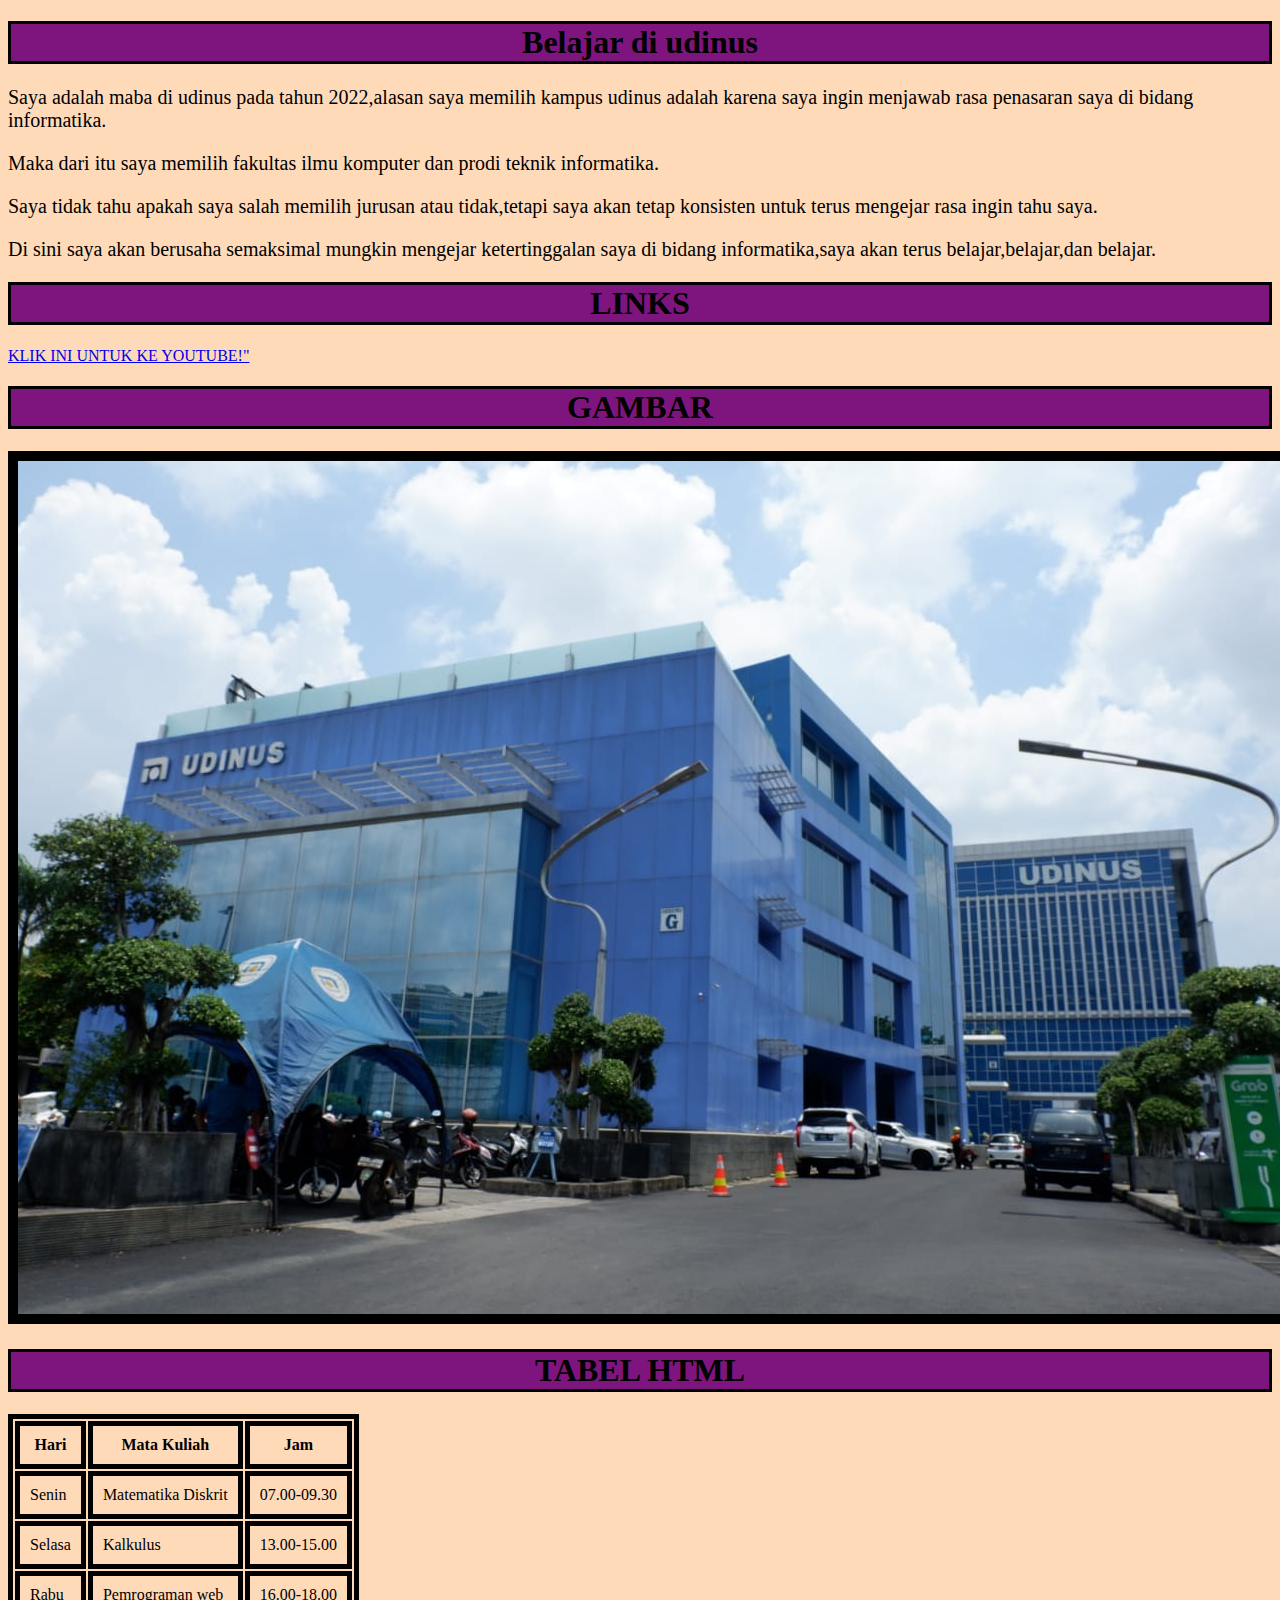
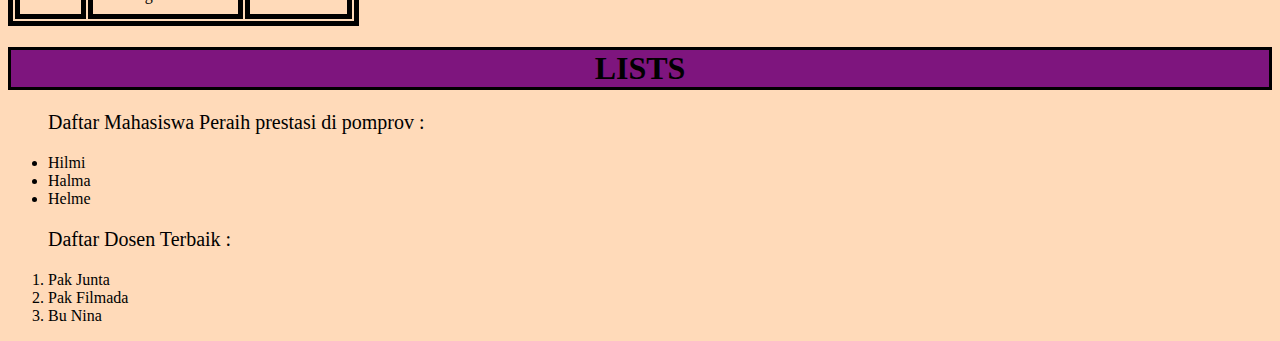
<file: minggu2.html>
<!DOCTYPE html>
<html>
<title>Suka duka belajar di Udinus</title>
<style>
  h1 {
  color : black;
  text-align : center;
  border-style : solid;
  background-color : rgb(126, 21, 126);
  }
  body {
  background-color : peachpuff;}
  p {
  font-size : 20px}
  th,td {
    padding: 10px;
  }
  table,th,td {
    border : 5px solid black;
  }
  img {
    border : 10px solid black;
  }
</style>
</head>
<body>
<h1>Belajar di udinus</h1>
<p>Saya adalah maba di udinus pada tahun 2022,alasan saya memilih kampus udinus adalah karena saya ingin menjawab rasa penasaran saya di bidang informatika.</p>
<p>Maka dari itu saya memilih fakultas ilmu komputer dan prodi teknik informatika.</p>
<p>Saya tidak tahu apakah saya salah memilih jurusan atau tidak,tetapi saya akan tetap konsisten untuk terus mengejar rasa ingin tahu saya.</p>
<p>Di sini saya akan berusaha semaksimal mungkin mengejar ketertinggalan saya di bidang informatika,saya akan terus belajar,belajar,dan belajar.</p>

</body>
<h1>LINKS</h1>
<a href="https://www.youtube.com/">KLIK INI UNTUK KE YOUTUBE!"</a>
<h1>GAMBAR</h1> 
 <img src="udinus.jpeg" alt="kampus udinus">
<body>

<h1>TABEL HTML</h1>
		<table>
			<tr>
				<th>Hari</th>
				<th>Mata Kuliah</th>
				<th>Jam</th>
			</tr>
			<tr>
				<td>Senin</td>
				<td>Matematika Diskrit</td>
				<td>07.00-09.30</td>
			</tr>
			<tr>
				<td>Selasa</td>
				<td>Kalkulus</td>
				<td>13.00-15.00</td>
			</tr>
			<tr>
				<td>Rabu</td>
				<td>Pemrograman web</td>
				<td>16.00-18.00</td>
			</tr>
		</table>

    <h1>LISTS</h1>
		<ul>
			<p>Daftar Mahasiswa Peraih prestasi di pomprov : </p>
			<li>Hilmi</li>
			<li>Halma</li>
			<li>Helme</li>
		</ul>
		<ol>
			<p>Daftar Dosen Terbaik :</p>
			<li>Pak Junta</li>
			<li>Pak Filmada</li>
			<li>Bu Nina</li>
		</ol>
</body>
</html>
</file>
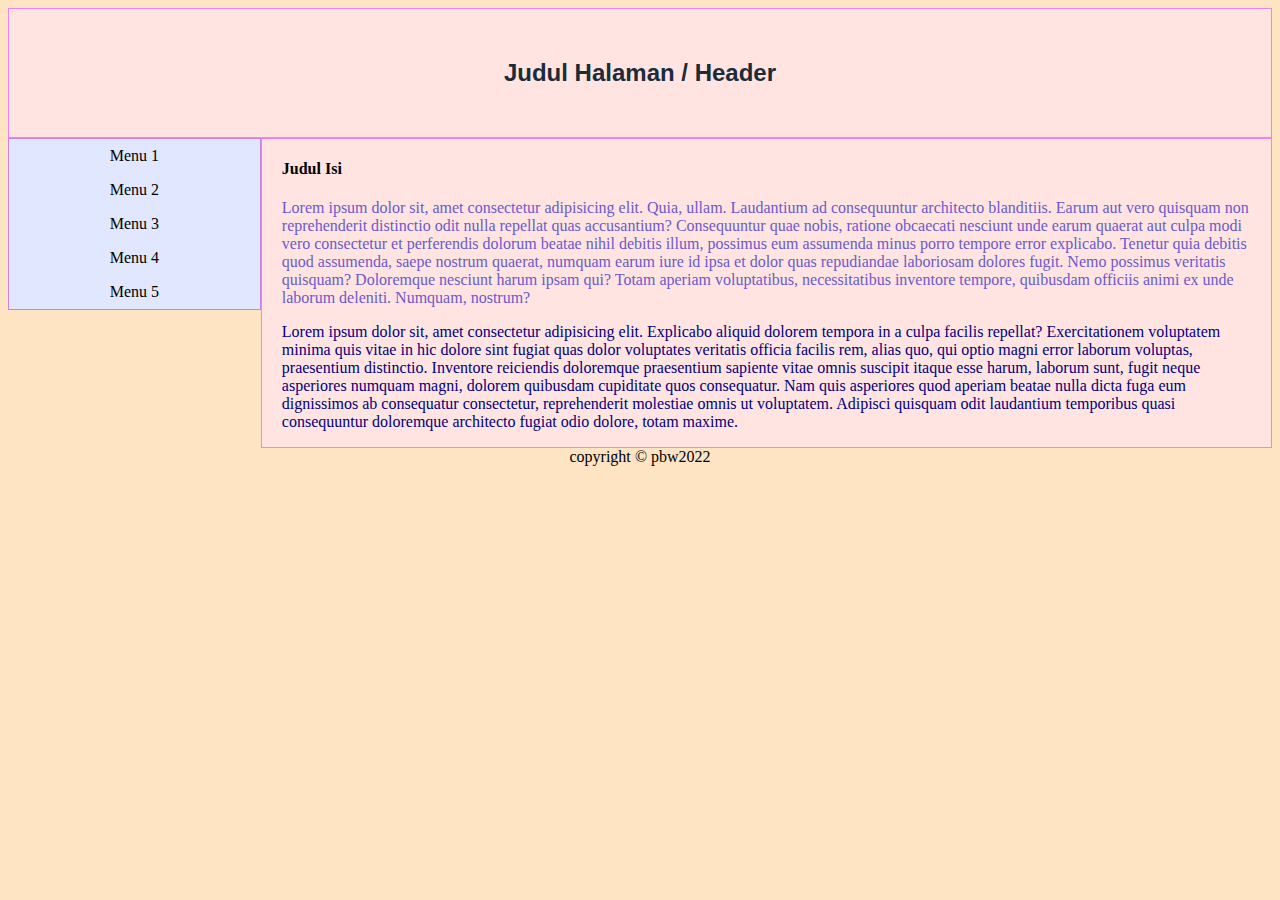
<file:  minggu 8/layout.html>
<!DOCTYPE html>
<html lang="en">
<head>
    <title>Semantic Element - HTML 5</title>
    <link rel="stylesheet" type="text/css" href="asset/style.css">
    <meta charset="UTF-8">
    <meta name="description" content="Latihan Semantic Element">
    <meta name="keywords" content="HTML, CSS, JavaScript, Semantic Element">
    <meta name="author" content="pbw2022">
    <meta name="viewport" content="width=device-width, initial-scale=1.0">
</head>
<body>
    <header>
        <h2>Judul Halaman / Header</h2>
    </header>
    <nav>
        <ul>
            <li><a href="#">Menu 1</a></li>
            <li><a href="#">Menu 2</a></li>
            <li><a href="#">Menu 3</a></li>
            <li><a href="#">Menu 4</a></li>
            <li><a href="#">Menu 5</a></li>
        </ul>
    </nav>
    <article>
        <h4>Judul Isi</h4>
        <p class="satu">Lorem ipsum dolor sit, amet consectetur adipisicing elit. Quia, ullam. Laudantium ad consequuntur architecto blanditiis. Earum aut vero quisquam non reprehenderit distinctio odit nulla repellat quas accusantium? Consequuntur quae nobis, ratione obcaecati nesciunt unde earum quaerat aut culpa modi vero consectetur et perferendis dolorum beatae nihil debitis illum, possimus eum assumenda minus porro tempore error explicabo. Tenetur quia debitis quod assumenda, saepe nostrum quaerat, numquam earum iure id ipsa et dolor quas repudiandae laboriosam dolores fugit. Nemo possimus veritatis quisquam? Doloremque nesciunt harum ipsam qui? Totam aperiam voluptatibus, necessitatibus inventore tempore, quibusdam officiis animi ex unde laborum deleniti. Numquam, nostrum?</p>
        <p class="dua">Lorem ipsum dolor sit, amet consectetur adipisicing elit. Explicabo aliquid dolorem tempora in a culpa facilis repellat? Exercitationem voluptatem minima quis vitae in hic dolore sint fugiat quas dolor voluptates veritatis officia facilis rem, alias quo, qui optio magni error laborum voluptas, praesentium distinctio. Inventore reiciendis doloremque praesentium sapiente vitae omnis suscipit itaque esse harum, laborum sunt, fugit neque asperiores numquam magni, dolorem quibusdam cupiditate quos consequatur. Nam quis asperiores quod aperiam beatae nulla dicta fuga eum dignissimos ab consequatur consectetur, reprehenderit molestiae omnis ut voluptatem. Adipisci quisquam odit laudantium temporibus quasi consequuntur doloremque architecto fugiat odio dolore, totam maxime.</p>
    </article>
    <footer>
        copyright <i>&copy;</i> pbw2022
    </footer>
</body>
</html>
</file>
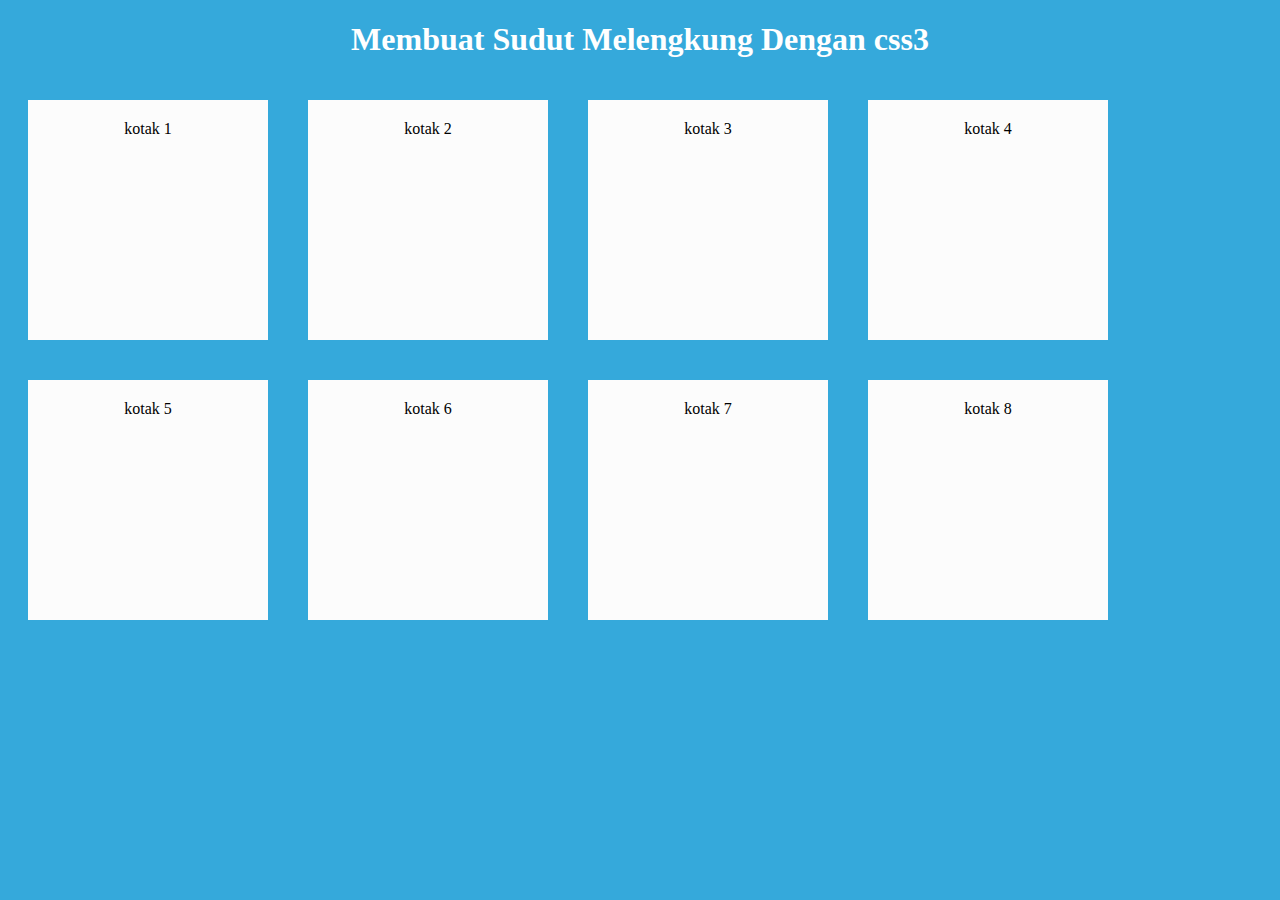
<file: minggu 9/praktikum1.html>
<!DOCTYPE html>
<html lang="en">
<head>
    <title>Membuat sudut melengkung dengan css3</title>
    <link rel="stylesheet" href="stylepraktikum1.css" type="text/css">
</head>
<body>
    <h1>Membuat Sudut Melengkung Dengan css3</h1>
    <div class="Ketengah">
        <div class="kotak kotak 1">kotak 1</div>
        <div class="kotak kotak 2">kotak 2</div>
        <div class="kotak kotak 3">kotak 3</div>
        <div class="kotak kotak 4">kotak 4</div>
        <div class="kotak kotak 5">kotak 5</div>
        <div class="kotak kotak 6">kotak 6</div>
        <div class="kotak kotak 7">kotak 7</div>
        <div class="kotak kotak 8">kotak 8</div>
    </div>
</body>
</html>
</file>
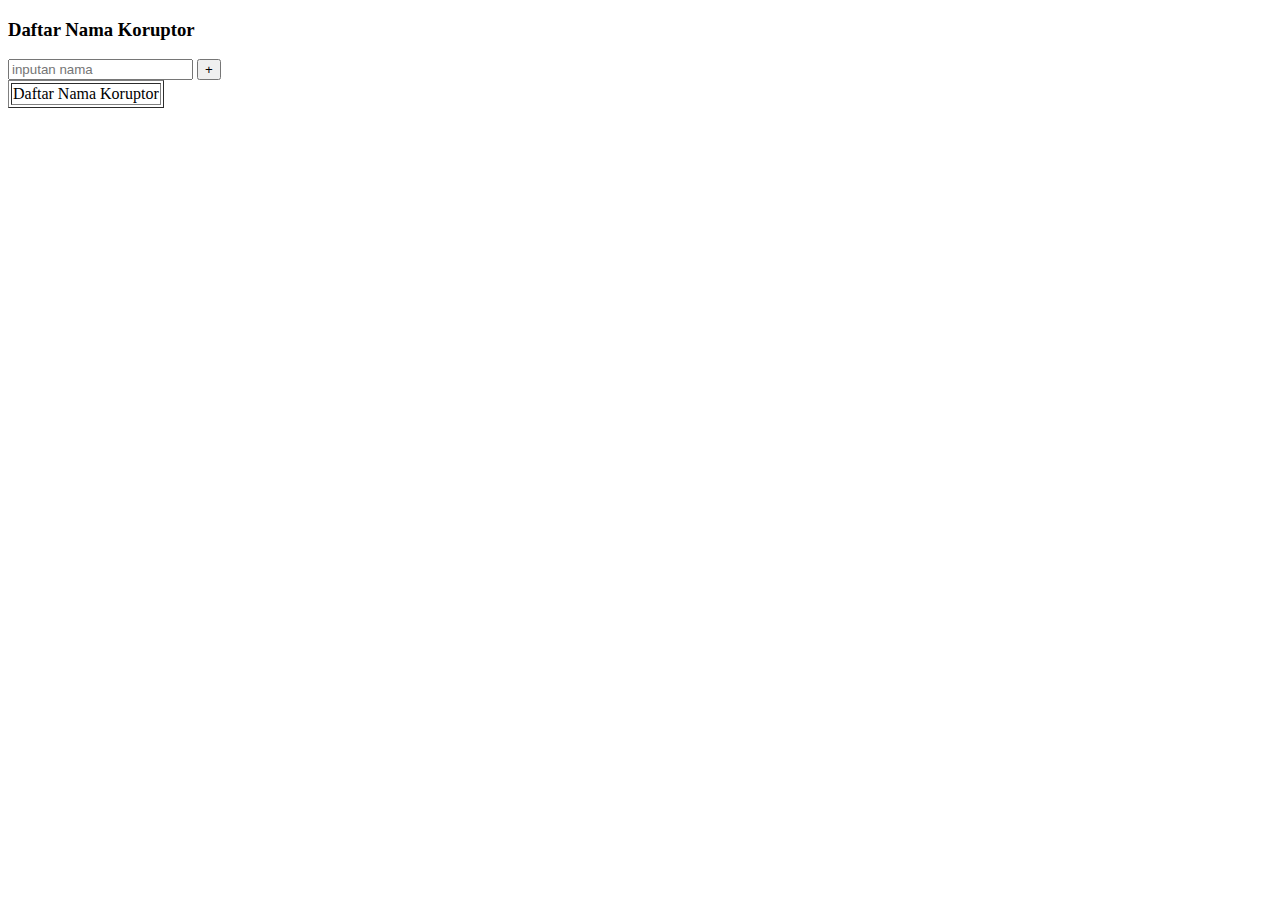
<file: minggu11/minggu11.html>
<!DOCTYPE html>
<html lang="en">
<head>
    <meta charset="UTF-8">
    <meta name="viewport" content="width=device-width, initial-scale=1.0">
    <meta http-equiv="X-UA-Compatible" content="ie=edge">
    <title>Looping</title>
</head>
<body>
    <h3>Daftar Nama Koruptor</h3>
    <form onsubmit="" action="javascript:void(0);" method="POST">
            <input type="text" placeholder="inputan nama" id="namaMhs">
            <input type="submit" value="+">
    </form>
    <div id="counter">
    <!--Dinamis-->
    </div>
    <table border="solid black 1px">
        <head>
                <tr><td>Daftar Nama Koruptor</td></tr>
        </head>
        <body id="Daftar Nama">
        <!--Dinamis JS-->
        </body>           
    </table>
    <script>
        var apl = new function(){
            this.el = document.getElementById("DaftarNama");
            this.mhs = ["Bambang","Bumbung","Bombong"];

            this.barisA11 = FUNCTION()
                var data = "";
                if (this.mhs.length > 0){
                    for (i=0; i < this.mhs.lenght;i++){
                    data += '<tr>';
                    data += '<td>'; + this.mhs[i] + '</td>';
                    data += '<button onclick="apl.delData(' + i + ')">Del</button>';
                    data += '<button onclick="apl.upData(' + i + ')">upd</button>';
                    data += '</td></tr>';
                }
            }
            this.count(this.mhs.length);
            return this.el.innerHTML = data;
        };
        this.count = function(data){
            var el = document.getElementById('counter');
            if(data){
                el.innerHTML = 'jumlah:' + data + '' + 'mahasiswa';
            } else {
                el.innerHTML = 'Data kosong';
            }
        };
        this.addData = function(){
            el = document.getElementById('NamaMhs');
            var NamaMhs = el.value;
            if(NamaMhs){
                this.mhs.push(NamaMhs.trim());
                el.value = '';
                this.barisA11();
            } 
        }
        this.DelData = function(item){
            var yakin = confirm;
            if (yakin=true){
                this.mhs.splice(item,1);
            }
            this.barisA11();
        }
        this.updData = function(item){
            var dataUpd = prompt;
            if(dataUpd){
                this.mhs[item];
                if(dataUpd){
                    this.mhs[item]=dataUpd;
                }
                this.barisA11();
            }
        }
        apl.barisA11();
    </script>

    </script>
</body>
</html>
</file>
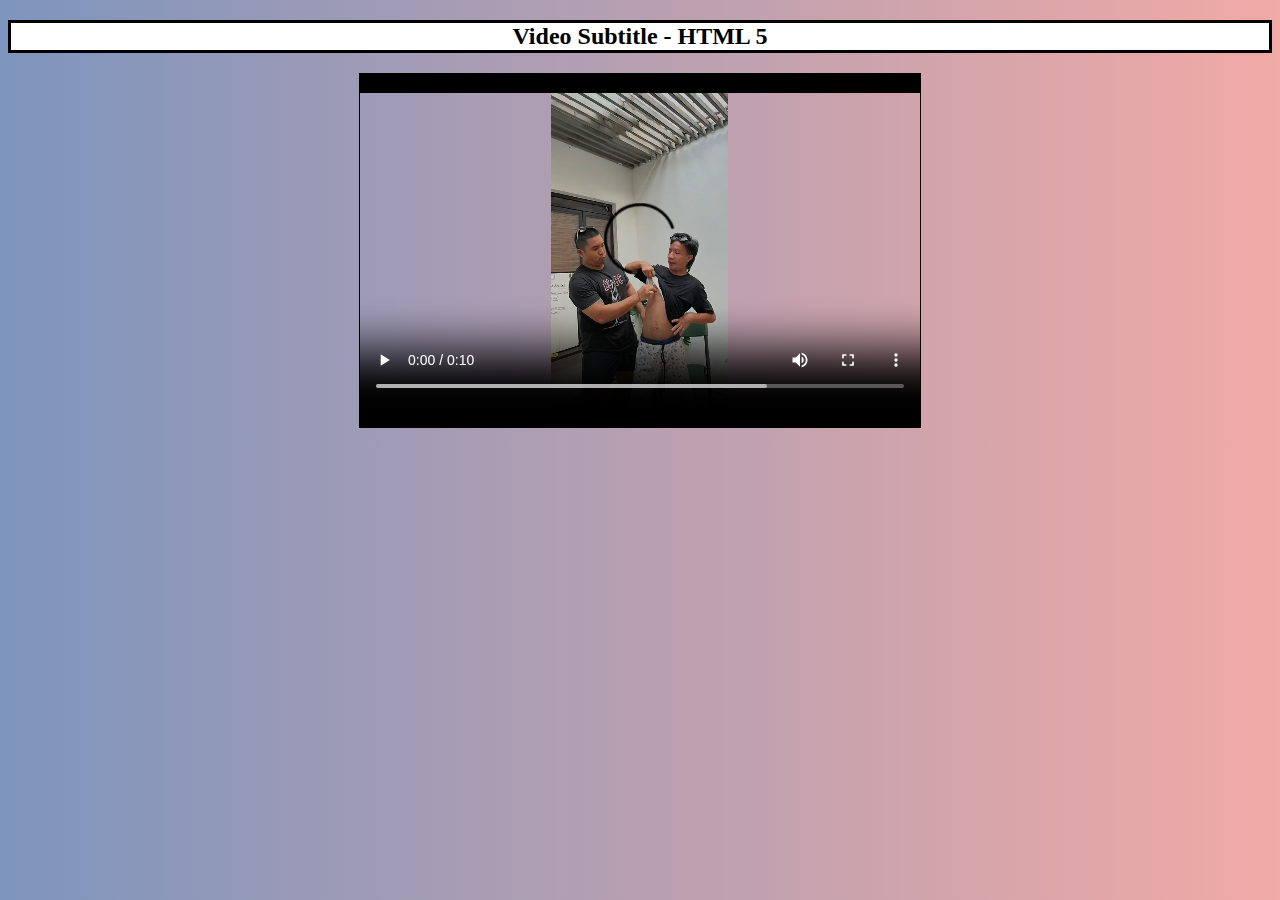
<file: minggu5/audio_subtitle.html>
<!DOCTYPE html>
<html>
    <head>
        <title>HTML-5</title>
        <style>
            body {
                background: linear-gradient(90deg, rgb(125, 149, 189) 0%, rgb(241, 170, 165) 100%);
            }
            h2 {
                background-color: white;
                border: solid black;
                text-align: center;
            }
            video {
                display: block;
                margin-left: auto;
                margin-right: auto;
                border-top:20px solid black;
                border-right:1px solid black;
                border-bottom:20px solid black;
                border-left:1px solid black;}
        </style>
    </head>
    <body>
        <p>
            <h2>Video Subtitle - HTML 5</h2>
            <video controls width="560" height="315">
                <source type="video/mp4" src="videotiktok.mp4">
                <track default src="subtitle.vtt">
            </video>
        </p>

    </body>
</file>
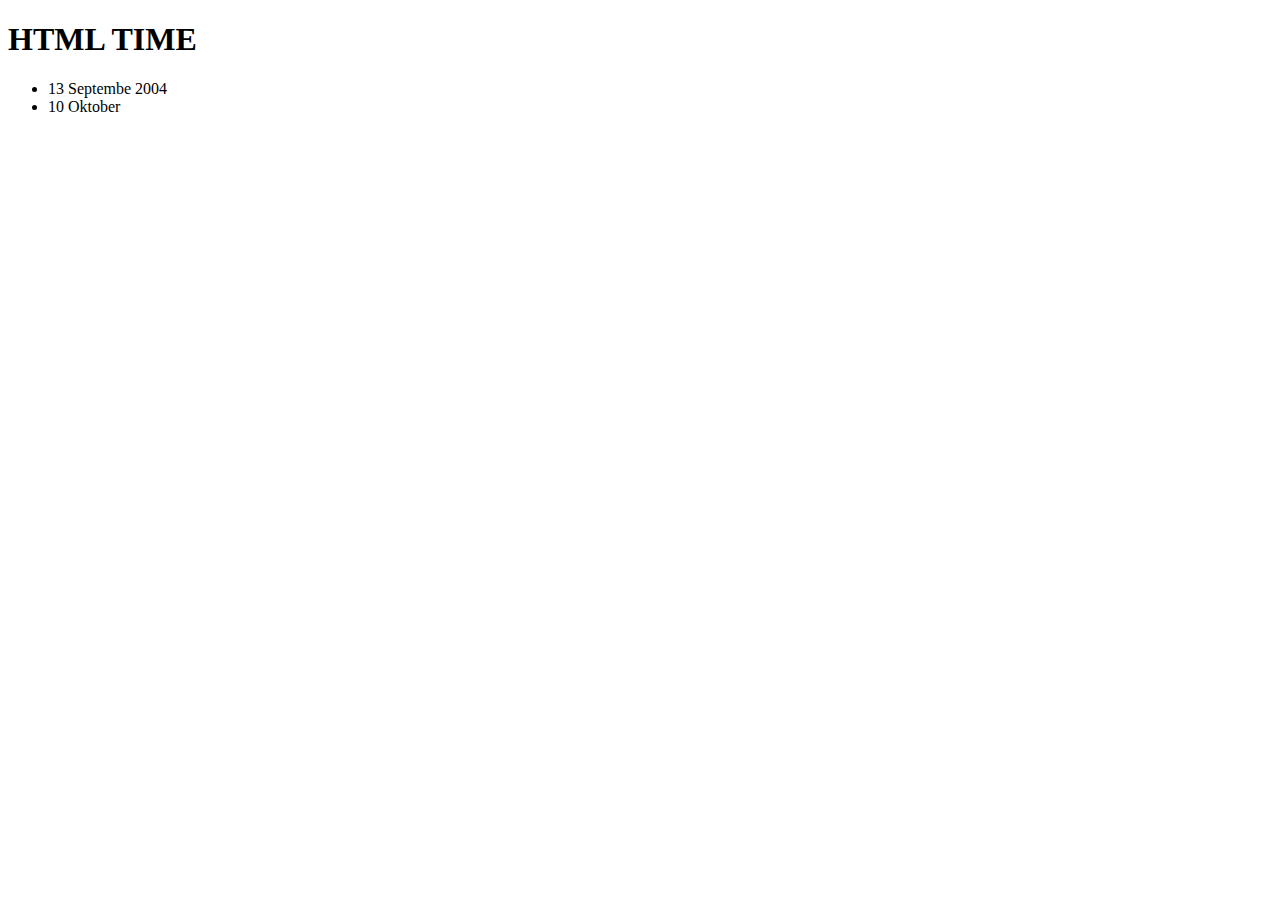
<file: minggu5/time.html>
<!DOCTYPE html>
<html>
    <title>Time - HTML</title>
    <meta charset="utf-8">
    <meta name="viewport" content="width=device-width, initial-scale=1">
    <body>
        <h1>HTML TIME</h1>
        <ul>
            <li><time datetime="2004-03-25">13 Septembe 2004</time></li>
            <li><time datetime="10-09">10 Oktober</time></li>
        </ul>
    </body>
</html>
</file>
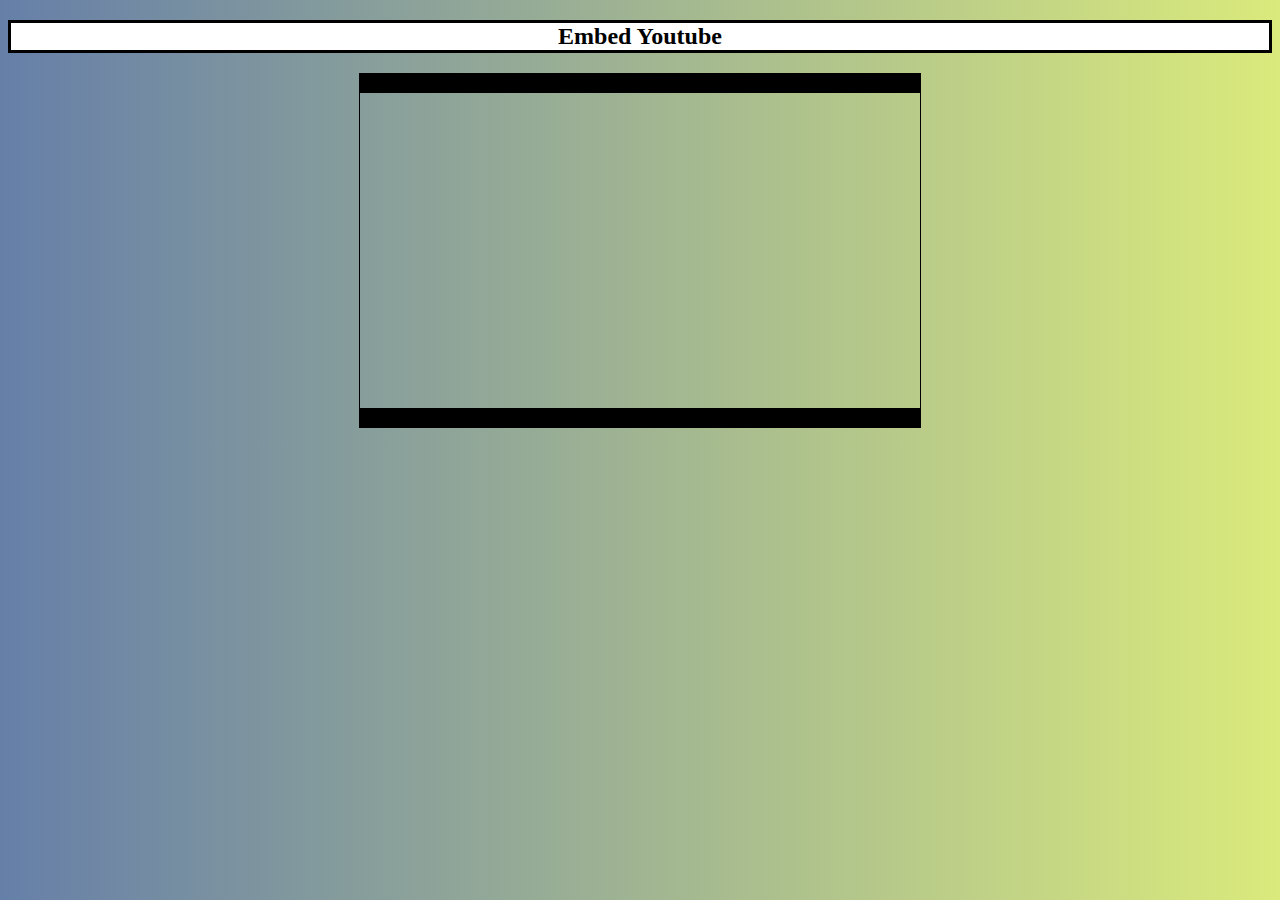
<file: minggu5/videoyoutube.html>
<!DOCTYPE html>
<html>
    <head>
        <title>HTML-5</title>
        <style>
            body {
                background: linear-gradient(90deg, rgb(102, 127, 168) 0%, rgb(218, 234, 124) 100%);
            }
            h2 {
                background-color: white;
                border: solid black;
                text-align: center;
            }
            video {
                display: block;
                margin-left: auto;
                margin-right: auto;
                border-top:20px solid black;
                border-right:1px solid black;
                border-bottom:20px solid black;
                border-left:1px solid black;
            }
            iframe {
                display: block;
                margin-left: auto;
                margin-right: auto;
                border-top:20px solid black;
                border-right:1px solid black;
                border-bottom:20px solid black;
                border-left:1px solid black;
            }
        </style>
    </head>
    <body>
        <h2>Embed Youtube</h2>
        <p>
            <iframe width="560" height="315" src="https://www.youtube.com/embed/0vCG81YPTUk" title="YouTube video player" frameborder="0" allow="accelerometer; autoplay; clipboard-write; encrypted-media; gyroscope; picture-in-picture" allowfullscreen></iframe>
        </p>
</html>
</file>
<file:  minggu 8/asset/style.css>
* {
    box-sizing: border-box;
  }
  body {
    background-color: bisque;
  }
  header {
    padding: 30px;
    text-align: center;
    background-color: mistyrose;
    border: 1px solid violet;
    font-family: 'Franklin Gothic Medium', 'Arial Narrow', Arial, sans-serif;
    size: 32px;
    color: rgb(28, 43, 57);

  }
  nav {
    float: left;
    width: 20%;
  }
  nav ul {
    list-style-type: none;
    text-align: center;
    background-color: rgb(225, 231, 255);
    border: 1px solid rgb(200, 130, 238);
    margin-top: 0px;
    padding: 0px;
  }
  nav ul li a {
    display: block;
    color: black;
    padding: 8px 16px;
    text-decoration: none;
  }
  nav ul li a:hover {
    background-color: black;
    color: white;
    font-weight: bold;
  }
  article {
    float: left;
    width: 80%;
    background-color: mistyrose;
    border: 1px solid violet;
    padding: 0 20px;
  }
  .satu {
    font-family: calibri;
    color: slateblue;
  }
  .dua {
    font-family: times new roman;
    color: navy;
  }
  footer {
    text-align: center;
  }
</file>
<file: minggu 9/stylepraktikum1.css>
body {
    background: #35a9db;
    font-family: roboto;
    text-align: center;
  }
  h1 {
    color: #fff;
  }
  .ketengah {
    margin: 10px auto;
    width: 1150px;
  }
  .kotak {
    background: #fcfcfc;
    padding: 20px;
    width: 200px;
    float: left;
    margin: 20px;
    height: 200px;
  }
  .kotak1 {
    border-radius: 10px 10px 10px 10px;
  }
  .kotak2 {
    border-radius: 40px 20px 60px 90px;
  }
  .kotak3 {
    border-radius: 2px 140px 20px 60px;
  }
  .kotak3 {
    border-radius: 20px 10px 80px 10px;
  }
  .kotak4 {
    border-radius: 0px 50px 0px 50px;
  }
  .kotak5 {
    border-radius: 0px 0px 0px 0px;
  }
  .kotak6 {
    border-radius: 100%;
  }
  .kotak7 {
    border-radius: 40px 10px;
  }
  .kotak8 {
    border-radius: 10px 10px 50% 50%;
  }
</file>
